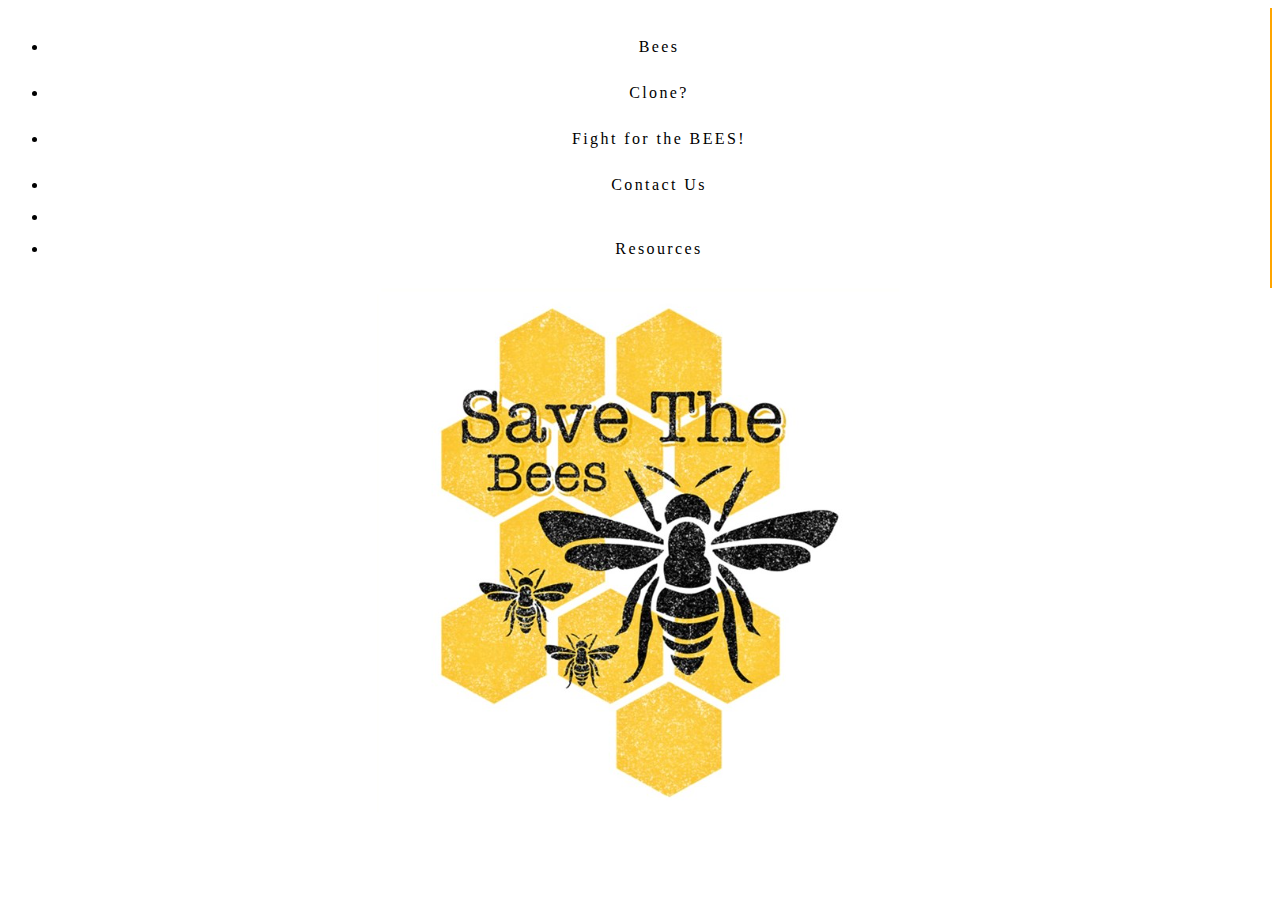
<file: index.html>
<!DOCTYPE html>
<html> 
<head> 
<link rel="stylesheet" type+"text/css" href="stylesheet.css">
<title>
BEES
</title> 
<body> 
<div class="typewriter">
</div> 
<div class="typewriter">
<ul> 
<li> <a href="Bee.html"> Bees </a></li> 
<li> <a href="clone.html"> Clone?</a></li> 
<li> <a href="fight for bees! .html"> Fight for the BEES! </a></li> 
<li> <a href="contact us.html"> Contact Us </a><li>
<li> <a href="resources.html"> Resources </a></li>
</ul>
</div>
  <center><a href="index.html"><center><img src="bee10.png" align="middle"></center></a> 

</div>
</body>
</html>
</file>
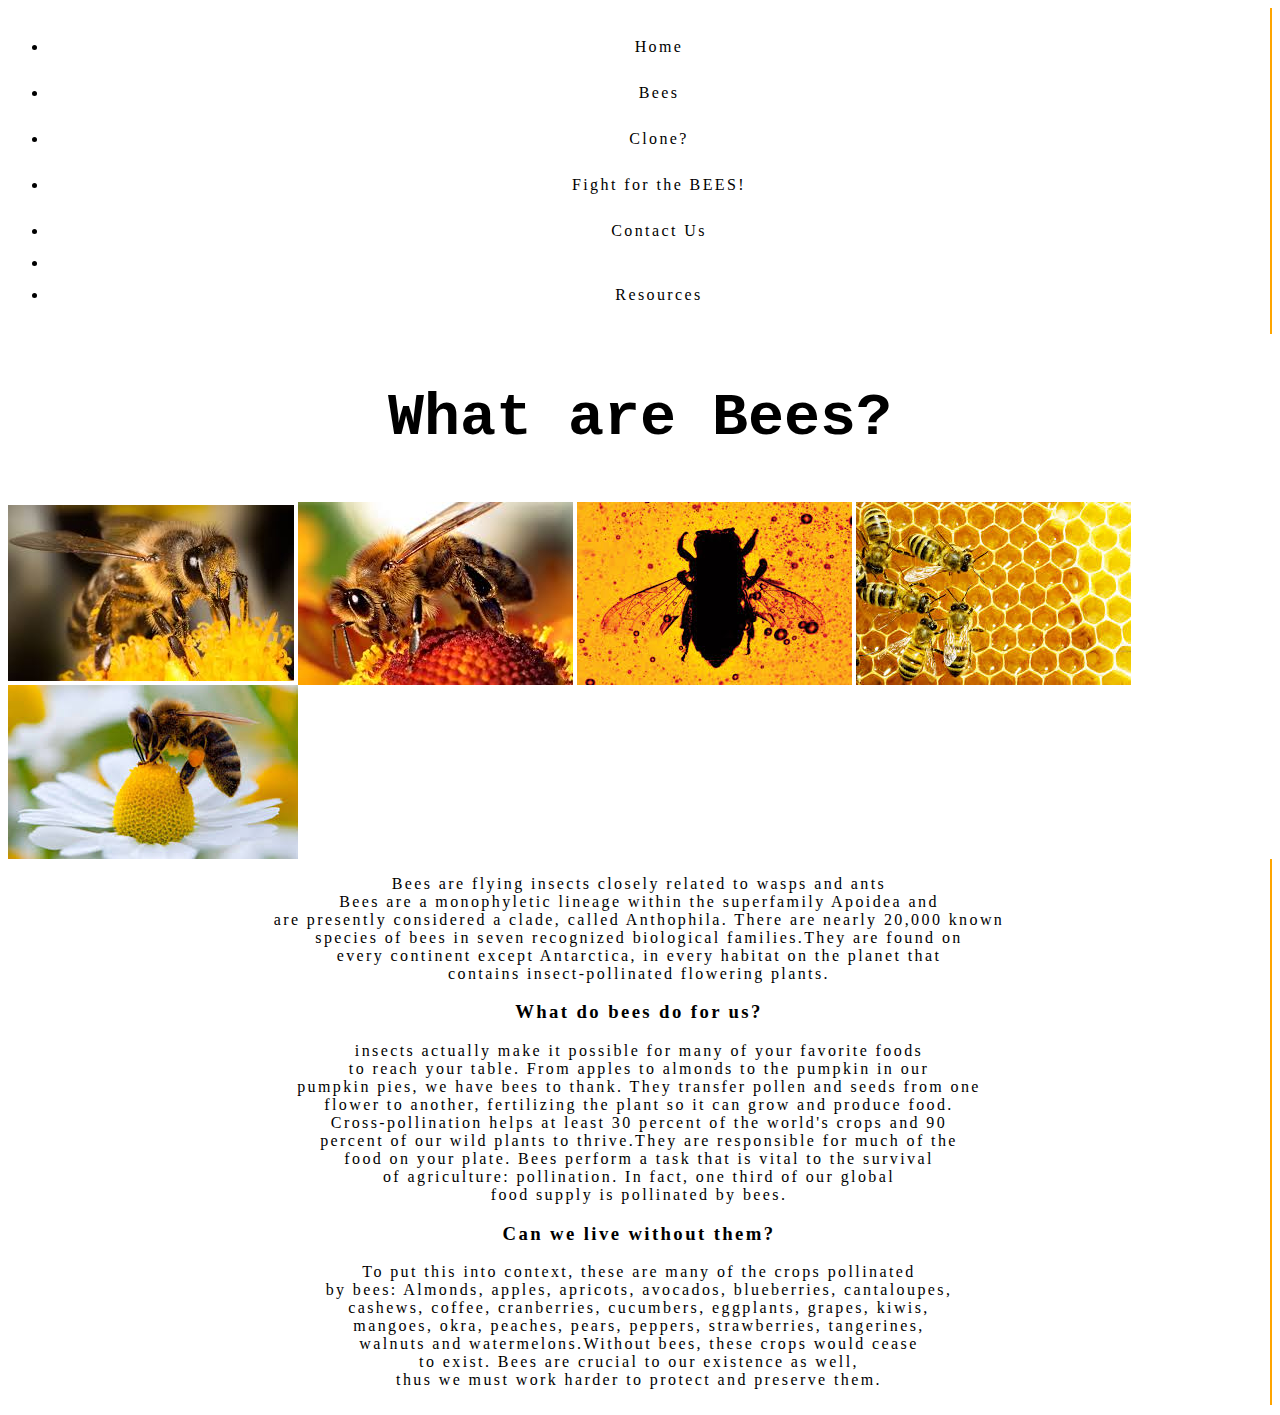
<file: Bee.html>
<!DOCTYPE html>
<html> 
<head> 
<link rel="stylesheet" type+"text/css" href="stylesheet.css">
<title>
BEES
</title> 
<body> 
<div class="typewriter">
<ul> 
<li> <a href="index.html"> Home </a></li>
<li> <a href="Bee.html"> Bees </a></li> 
<li> <a href="clone.html"> Clone?</a></li> 
<li> <a href="fight for bees! .html"> Fight for the BEES! </a></li> 
<li> <a href="contact us.html"> Contact Us </a><li>
<li> <a href="resources.html"> Resources </a></li>
</ul>
</div>
<h2> What are Bees? </h2>
<div id="cf">
  <img class="bottom" src="bee1.jpg" align="center" />
  <img class="top" src="bee3.jpg" align="center"/>
  <img class="right" src="bee7.jpg" width="275px" length="118px" align="center"/>
  <img class="left" src="bee4.jpg" align="center"/>
  <img class="right" src="bee5.jpg" align="center"/>
</div>
<div class="typewriter">
  <p>Bees are flying insects closely related to wasps and ants<br>
  Bees are a monophyletic lineage within the superfamily Apoidea and <br>
  are presently considered a clade, called Anthophila. There are nearly 20,000 known <br>
  species of bees in seven recognized biological families.They are found on <br>
  every continent except Antarctica, in every habitat on the planet that <br>
  contains insect-pollinated flowering plants.</p>
  <h3> What do bees do for us? </h3>
  <p>insects actually make it possible for many of your favorite foods <br>
  to reach your table. From apples to almonds to the pumpkin in our<br>
pumpkin pies, we have bees to thank. They transfer pollen and seeds from one<br>
 flower to another, fertilizing the plant so it can grow and produce food. <br>
 Cross-pollination helps at least 30 percent of the world's crops and 90 <br>
 percent of our wild plants to thrive.They are responsible for much of the <br>
 food on your plate. Bees perform a task that is vital to the survival <br>
 of agriculture: pollination. In fact, one third of our global <br>
 food supply is pollinated by bees. </p>
 <h3> Can we live without them? </h3> 
 <p>To put this into context, these are many of the crops pollinated <br>
 by bees: Almonds, apples, apricots, avocados, blueberries, cantaloupes,<br>
  cashews, coffee, cranberries, cucumbers, eggplants, grapes, kiwis, <br>
  mangoes, okra, peaches, pears, peppers, strawberries, tangerines,<br>
walnuts and watermelons.Without bees, these crops would cease <br>
to exist. Bees are crucial to our existence as well, <br>
thus we must work harder to protect and preserve them.</p>
  
  
</div>
</body>
</html>
</file>
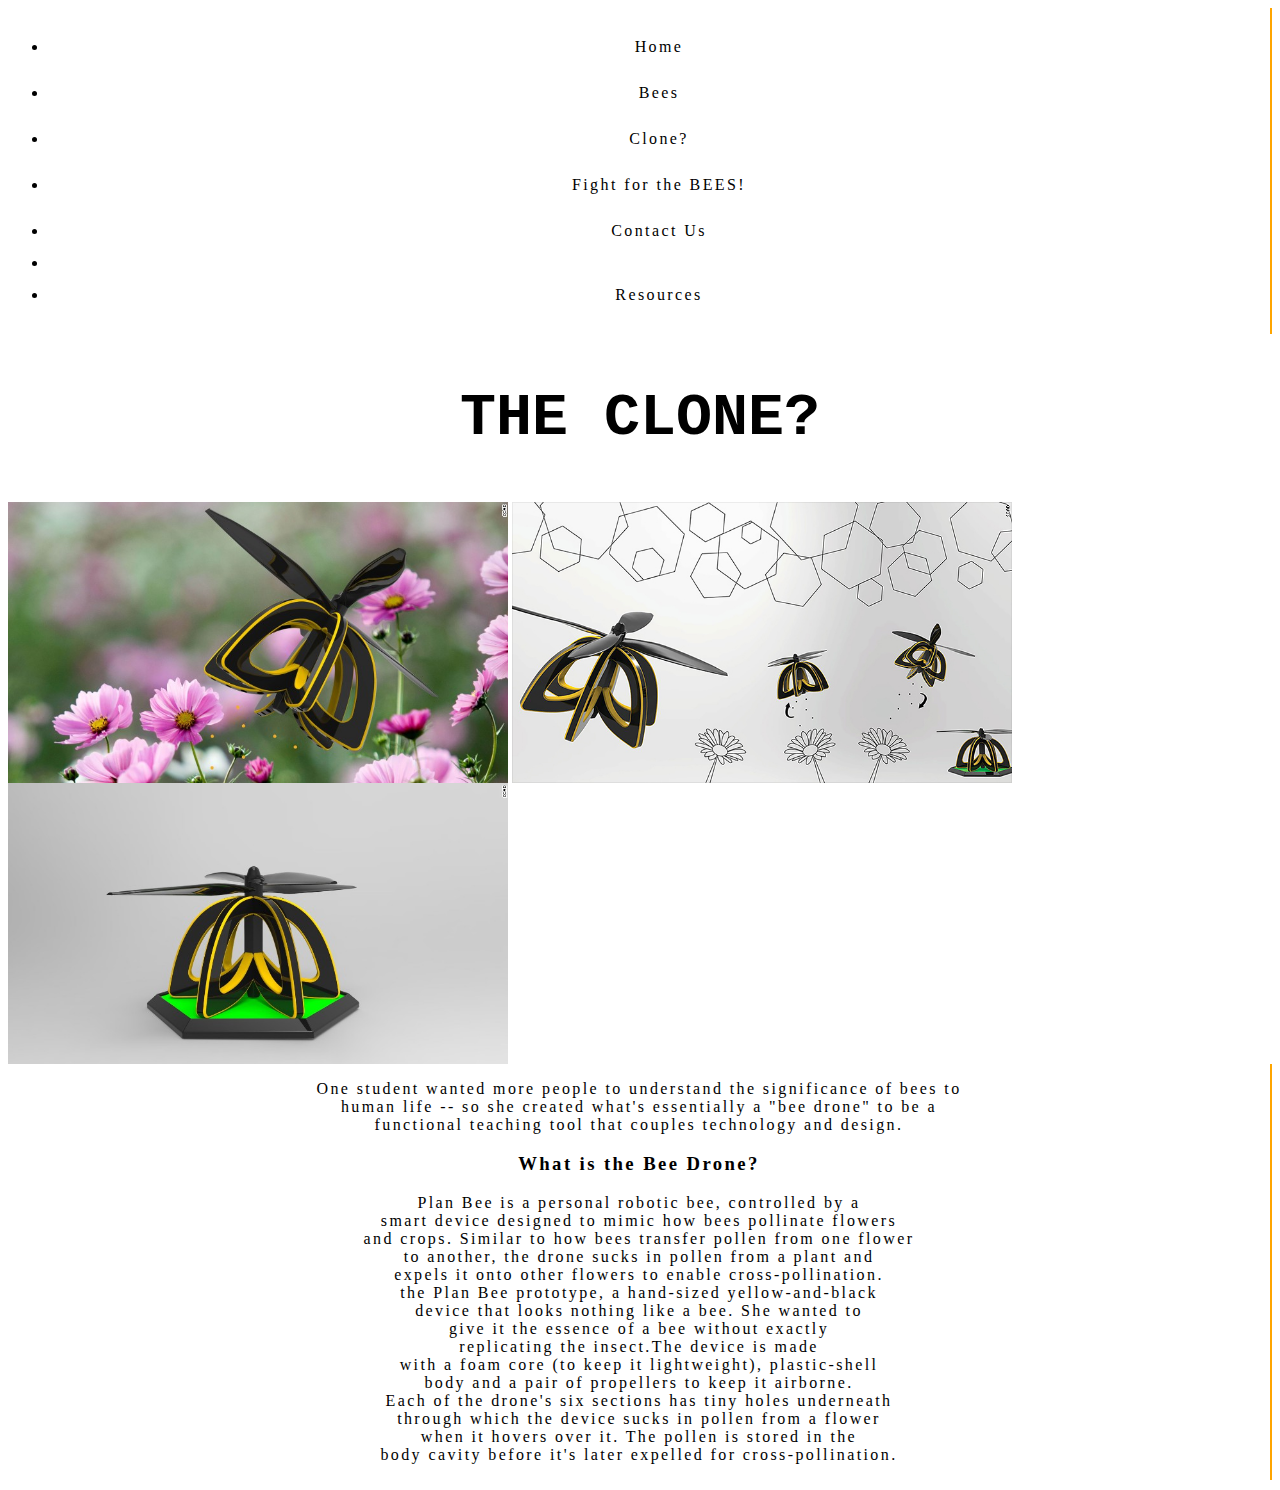
<file: clone.html>
<!DOCTYPE html>
<html> 
<head> 
<link rel="stylesheet" type+"text/css" href="stylesheet.css">
<title>
Clone
</title> 
<body> 
<div class="typewriter">
<ul> 
<li> <a href="index.html"> Home </a></li>
<li> <a href="Bee.html"> Bees </a></li> 
<li> <a href="clone.html"> Clone?</a></li> 
<li> <a href="fight for bees! .html"> Fight for the BEES! </a></li> 
<li> <a href="contact us.html"> Contact Us </a><li>
<li> <a href="resources.html"> Resources </a></li>
</ul>
</div>
<h2> THE CLONE? </h2>
<div id="cf">
  <img class="bottom" src="drone.jpg" align="center" width="500px" length"119px" />
  <img class="top" src="drone2.jpg" align="center" width="500px" length"119px"/>
  <img class="right" src="drone3.jpg" width="500px" length="119px" align="center"/>
  </div>
  <div class="typewriter">
  <p> One student wanted more people to understand the significance of bees to <br>
  human life -- so she created what's essentially a "bee drone" to be a <br>
  functional teaching tool that couples technology and design.</p>
  <h3> What is the Bee Drone? </h3>
  <p> Plan Bee is a personal robotic bee, controlled by a <br>
  smart device designed to mimic how bees pollinate flowers<br>
   and crops. Similar to how bees transfer pollen from one flower<br>
to another, the drone sucks in pollen from a plant and <br>
expels it onto other flowers to enable cross-pollination.<br>
the Plan Bee prototype, a hand-sized yellow-and-black<br>
device that looks nothing like a bee. She wanted to<br>
give it the essence of a bee without exactly<br>
replicating the insect.The device is made<br>
with a foam core (to keep it lightweight), plastic-shell<br>
body and a pair of propellers to keep it airborne.<br>
Each of the drone's six sections has tiny holes underneath <br>
through which the device sucks in pollen from a flower <br>
when it hovers over it. The pollen is stored in the <br>
body cavity before it's later expelled for cross-pollination.</p>
</div>




</body>
</html>
</file>
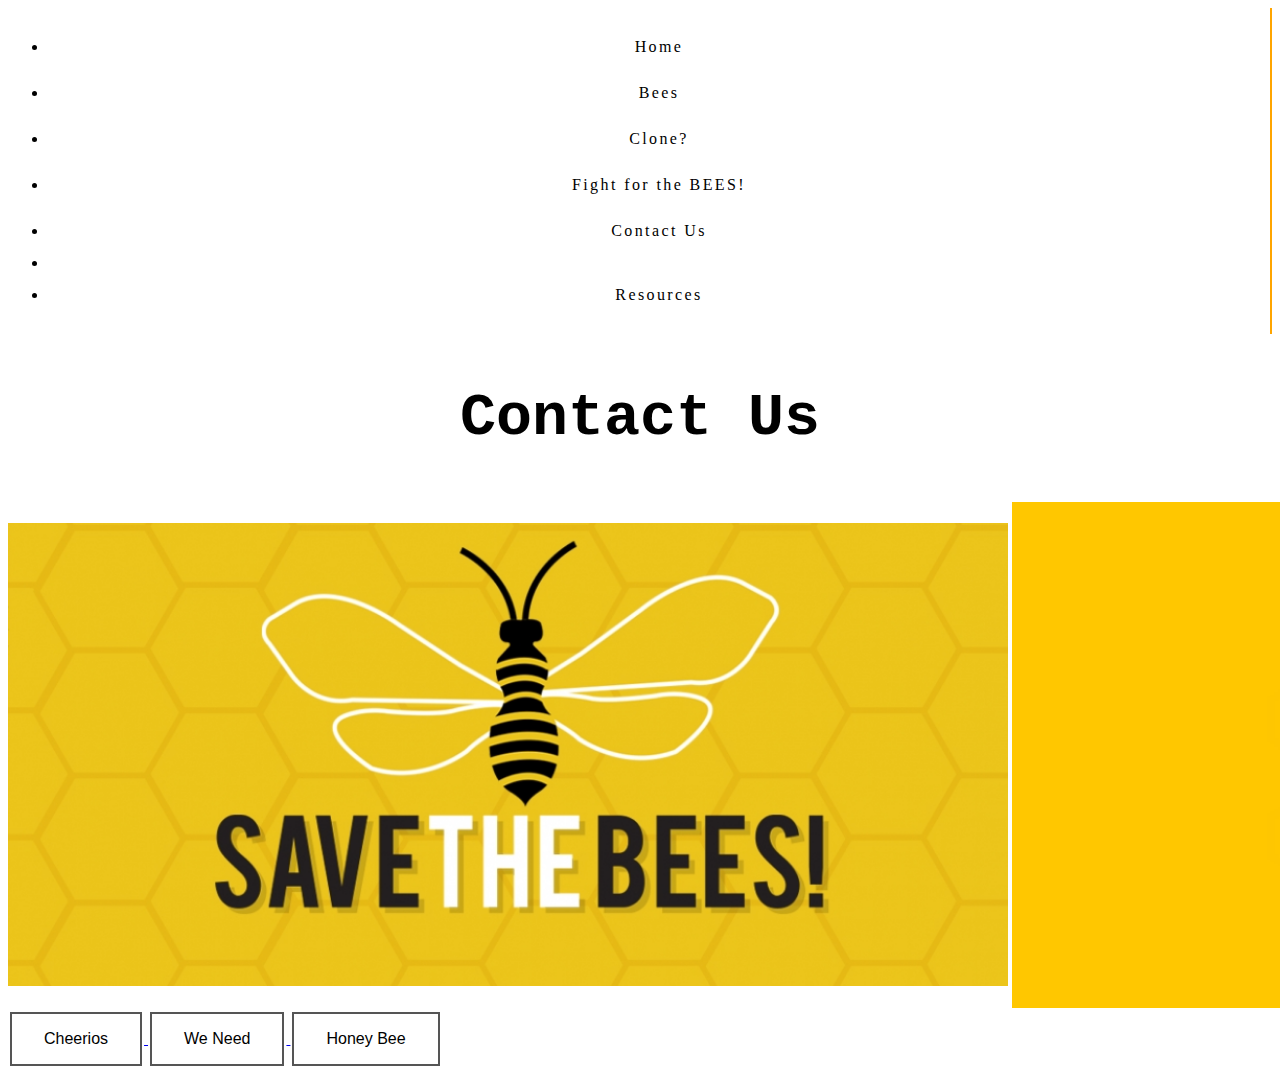
<file: contact us.html>
<!DOCTYPE html>
<html> 
<head> 
<link rel="stylesheet" type+"text/css" href="stylesheet.css">
<title>
Contact
</title> 
<body> 
<div class="typewriter">
<ul> 
<li> <a href="index.html"> Home </a></li>
<li> <a href="Bee.html"> Bees </a></li> 
<li> <a href="clone.html"> Clone?</a></li> 
<li> <a href="fight for bees! .html"> Fight for the BEES! </a></li> 
<li> <a href="contact us.html"> Contact Us </a><li>
<li> <a href="resources.html"> Resources </a></li>
</ul>
</div>
<h2> Contact Us </h2>
<div class="photos">
  <img class="bottom" src="bee5.png" align="center" width="1000px" length="9000px"/>
   <img class="bottom" src="bee9.jpg" align="center" width="900px"/>
   </div>
   <a href="http://www.cheerios.com/weneedthebees.aspx" target="_blank"><button class="button button1">Cheerios</button> </a>
<a href="https://www.nrdc.org/sites/default/files/bees.pdf" target="_blank"><button class="button button2">We Need</button> </a>
<a href="http://thehoneybeeconservancy.org" target="_blank"><button class="button button3">Honey Bee</button></a>
</body>
</html>
</file>
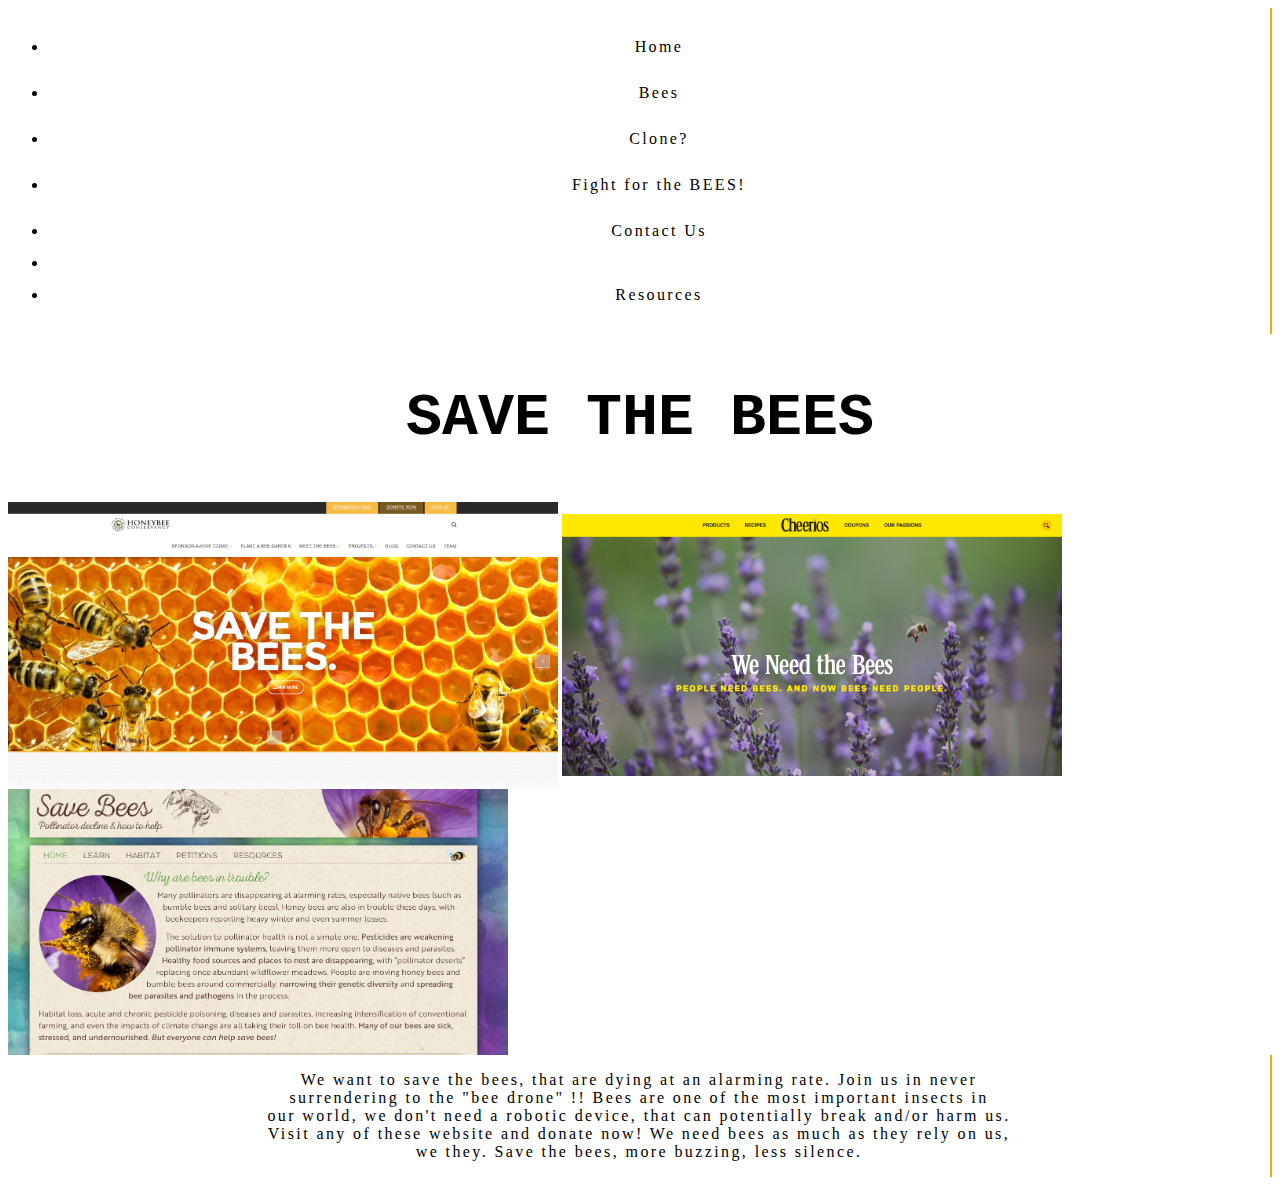
<file: fight for bees! .html>
<!DOCTYPE html>
<html> 
<head> 
<link rel="stylesheet" type+"text/css" href="stylesheet.css">
<title>
Save Bees
</title> 
<body> 
<div class="typewriter">
<ul> 
<li> <a href="index.html"> Home </a></li>
<li> <a href="Bee.html"> Bees </a></li> 
<li> <a href="clone.html"> Clone?</a></li> 
<li> <a href="fight for bees! .html"> Fight for the BEES! </a></li> 
<li> <a href="contact us.html"> Contact Us </a><li>
<li> <a href="resources.html"> Resources </a></li>
</ul>
</div>
<h2> SAVE THE BEES </h2>
<div id="cf">
  <img class="bottom" src="save7.png" align="center" width="550px" length="125px" />
  <img class="top" src="save4.png" align="center" width="500px" length="119px"/>
  <img class="right" src="save1.png" width="500px" length="119px" align="center"/>
  </div>
  <div class="typewriter">
<p> We want to save the bees, that are dying at an alarming rate. Join us in never <br>
surrendering to the "bee drone" !! Bees are one of the most important insects in <br>
our world, we don't need a robotic device, that can potentially break and/or harm us.<br>
Visit any of these website and donate now! We need bees as much as they rely on us, <br>
we they. Save the bees, more buzzing, less silence. </p>


</body>
</html>
</file>
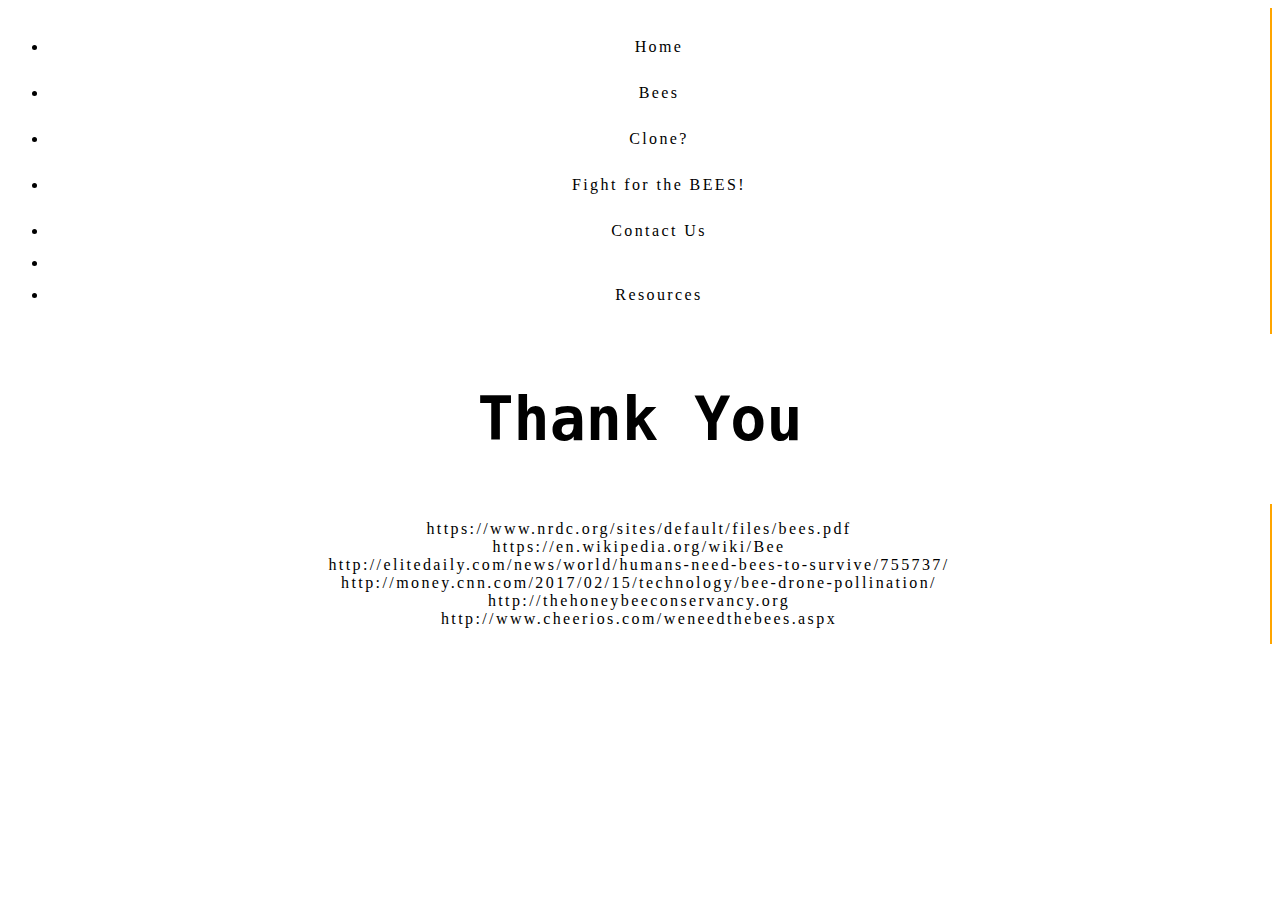
<file: resources.html>
<!DOCTYPE html>
<html> 
<head> 
<link rel="stylesheet" type+"text/css" href="stylesheet.css">
<title>
resources
</title> 
<body> 
<div class="typewriter">
<ul> 
<li> <a href="index.html"> Home </a></li>
<li> <a href="Bee.html"> Bees </a></li> 
<li> <a href="clone.html"> Clone?</a></li> 
<li> <a href="fight for bees! .html"> Fight for the BEES! </a></li> 
<li> <a href="contact us.html"> Contact Us </a><li>
<li> <a href="resources.html"> Resources </a></li>
</ul>
</div>
<h2> Thank You </h2>
<div class="typewriter">
<p> https://www.nrdc.org/sites/default/files/bees.pdf <br>
https://en.wikipedia.org/wiki/Bee <br>
http://elitedaily.com/news/world/humans-need-bees-to-survive/755737/<br>
http://money.cnn.com/2017/02/15/technology/bee-drone-pollination/ <br>
http://thehoneybeeconservancy.org<br>
http://www.cheerios.com/weneedthebees.aspx <br>


</body>
</html>
</file>
<file: stylesheet.css>
li a{
display: block;
color: black;
text-align: center;
padding: 14px 16px;
text-decoration: none;
list-style-type: none;
}
/* DEMO-SPECIFIC STYLES */
.typewriter{
overflow: hidden; /* Ensures the content is not revealed until the animation */
  border-right: .15em solid orange; /* The typwriter cursor */
  white-space: nowrap; /* Keeps the content on a single line */
  margin: 0 auto; /* Gives that scrolling effect as the typing happens */
  letter-spacing: .15em; /* Adjust as needed */
  animation: 
    typing 3.5s steps(40, end),
    blink-caret .75s step-end infinite;
}
/* The typing effect */
@keyframes typing {
  from { width: 0 }
  to { width: 100% }
}

/* The typewriter cursor effect */
@keyframes blink-caret {
  from, to { border-color: transparent }
  50% { border-color: orange; }
  
	list-style-type: none;
	margin: 0;
	padding: 0;
	overflow:hidden;
	background-color: white;
	
}
li{
	float: center;
	
}
li a{
	display: block;
	color: black;
	text-align: center;
	padding: 14px 16px;
	text-decoration: none;
}

li a: hover{
	background-color: #EB574B;
}
h2{
font-size:60px;
font-family:'Cutive Mono', monospace;
text-align:center;
}
typewriter p {
  overflow: hidden; /* Ensures the content is not revealed until the animation */
  border-right: .15em solid orange; /* The typwriter cursor */
  white-space: nowrap; /* Keeps the content on a single line */
  margin: 0 auto; /* Gives that scrolling effect as the typing happens */
  letter-spacing: .15em; /* Adjust as needed */
  animation: 
    typing 3.5s steps(40, end),
    blink-caret .75s step-end infinite;
}

/* The typing effect */
@keyframes typing {
  from { width: 0 }
  to { width: 100% }
}

/* The typewriter cursor effect */
@keyframes blink-caret {
  from, to { border-color: transparent }
  50% { border-color: orange; }
}
cf{
align: center;

}
p{
text-align: center;
font-family: 'Cutive Mono';
}
h3{ 
text-align: center;
}
h1{
text-align: center;
font-family:'Cutive Mono' , monospace;
font-size:65px;
}
.photos{
margin: center;
padding: center;
width: 5000px;
}
.button {
    background-color: #4CAF50; /* Green */
    border: none;
    color: white;
    padding: 16px 32px;
    text-align: center;
    text-decoration: none;
    display: inline-block;
    font-size: 16px;
    margin: 4px 2px;
    -webkit-transition-duration: 0.4s; /* Safari */
    transition-duration: 0.4s;
    cursor: pointer;
}

.button1 {
    background-color: white;
    color: black;
    border: 2px solid #555555;
}

.button1:hover {
    background-color: #555555;
    color: white;
    }
    .button2 {
    background-color: white;
    color: black;
    border: 2px solid #555555;
}

.button2:hover {
    background-color: #555555;
    color: white;
}
.button3 {
    background-color: white;
    color: black;
    border: 2px solid #555555;
}

.button3:hover {
    background-color: #555555;
    color: white;
</file>
